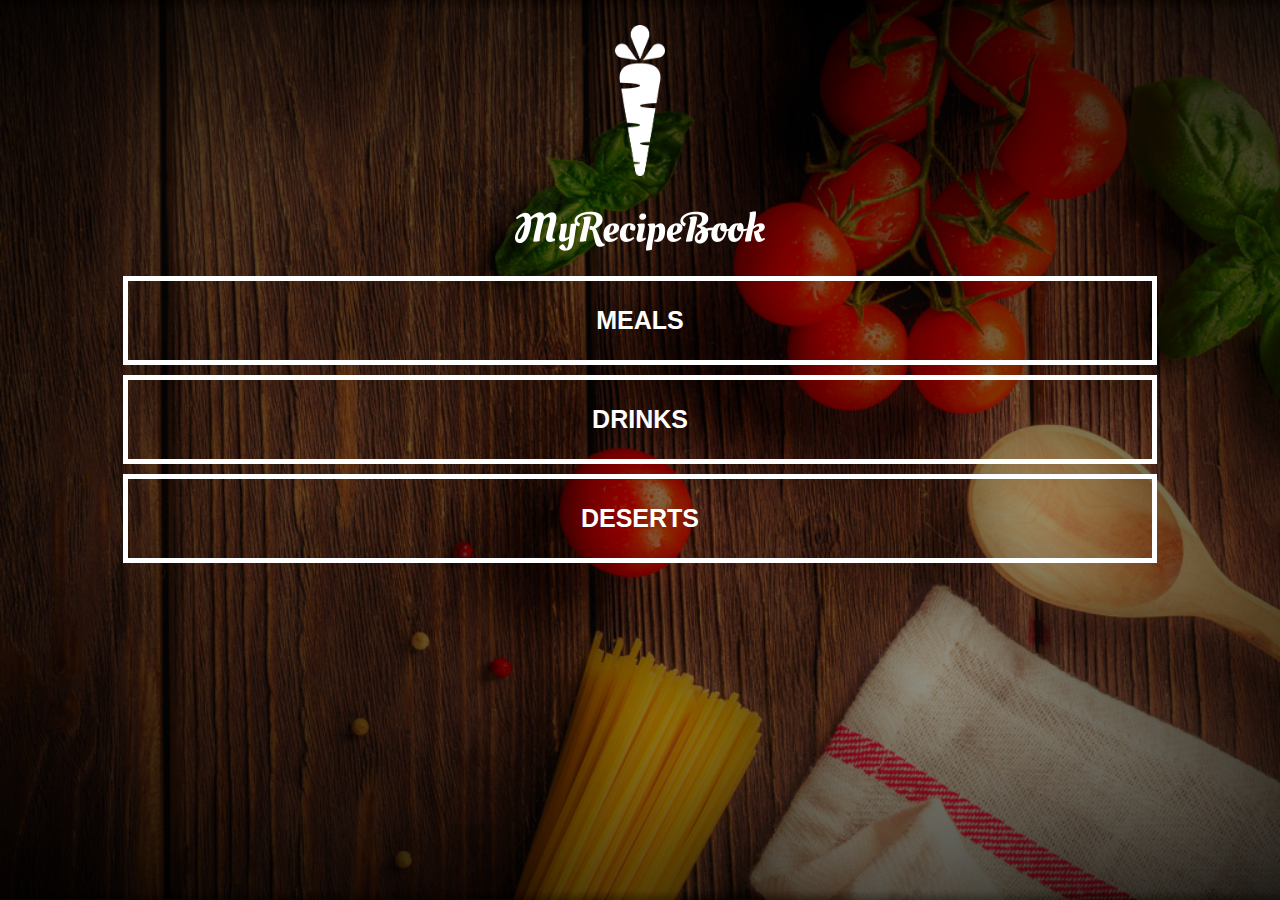
<file: index.html>
<!DOCTYPE html>
<html>
    <head>
    <title>My Recipe Book</title>
    <link rel="stylesheet" href="style.css"/>
    </head>
    <body class="body-home">
    <div id="home">
        <img src="images/logo-img.png" id="home-logo-img">
        <img src="images/logo-text.png" id="home-logo-text">
        <div class="home-menu">

            <a href="meals.html" class="home-menu-item">
                <p>Meals</p>
            </a>

            <a href="drinks.html" class="home-menu-item">
                <p>Drinks</p>
            </a>

            <a href="deserts.html" class="home-menu-item">
                <p>Deserts</p>
            </a>

        </div>
    </div>

    </body>
</html>
</file>
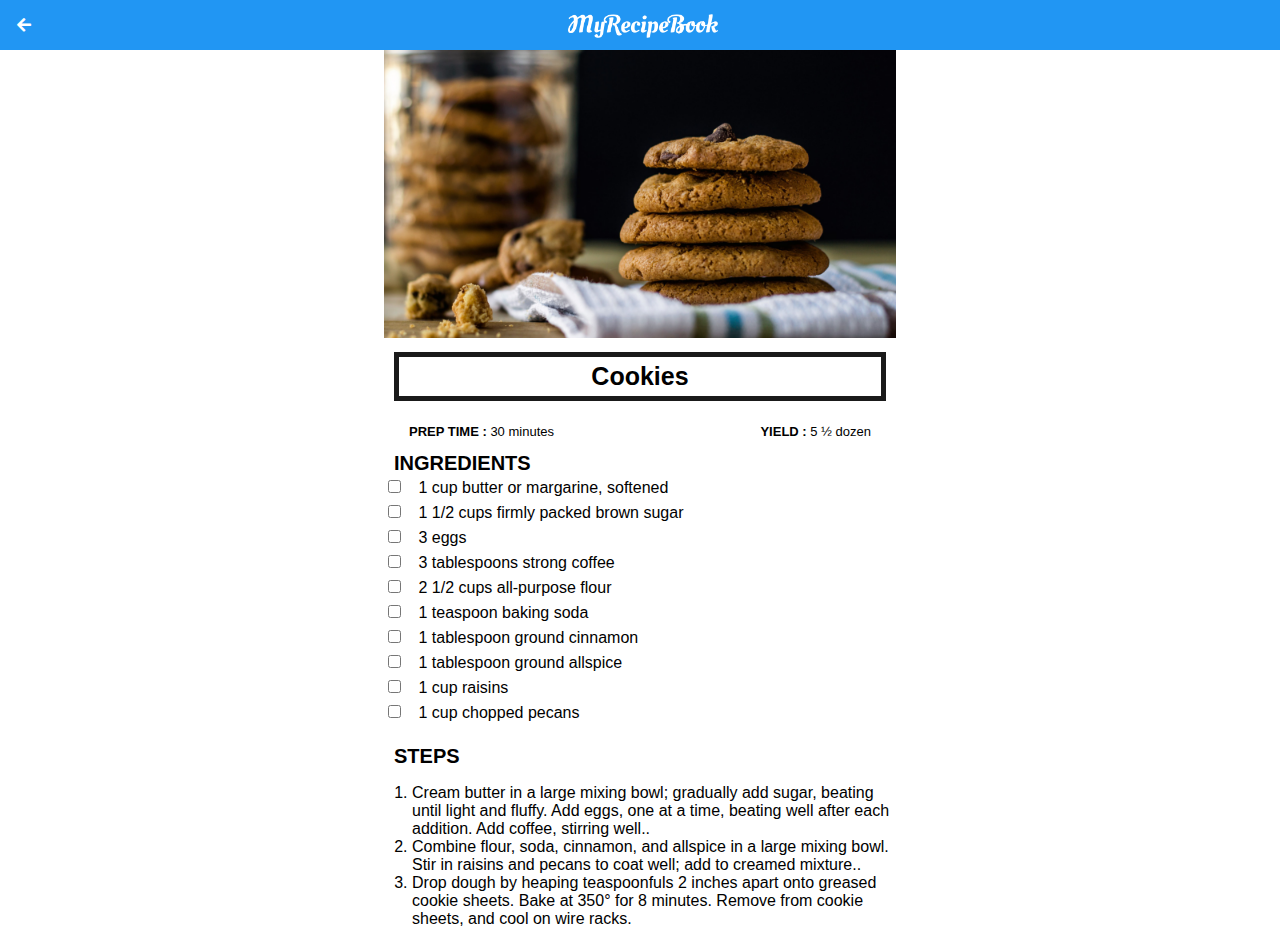
<file: cookies.html>
<!DOCTYPE html>
<html>
    <head>
    <title>My Recipe Book | Deserts | Cookies </title>
    <link rel="stylesheet" href="style.css"/>
    <link rel="stylesheet" href="FontAwesome/css/all.css"/>
    </head>
    <body class="body-recipes">

    <div class="header">
    <a href="deserts.html">
        <i class="fas fa-arrow-left"></i>
    </a>

      <img src="images/logo-text.png"/>
    </div>

    <div id="recipe">

        <div class="recipe-details">      
            <img src="images/cookies.png"/>
            <h1>Cookies</h1>

            <div class="recipe-details-info">
                <p><b>PREP TIME : </b>30 minutes</p>
                <p style="float: right;"><b>YIELD : </b>5 ½ dozen</p>
            </div>

            <div class="recipe-details-ingredients">
                <h2>INGREDIENTS</h2>

                <input id="check-01" type="checkbox"/>
                <label for="check-01">1 cup butter or margarine, softened</label>
                <br>
                <input id="check-02" type="checkbox"/>
                <label for="check-02">1 1/2 cups firmly packed brown sugar</label>
                <br>
                <input id="check-03" type="checkbox"/>
                <label for="check-03">3 eggs</label>
                <br>
                <input id="check-04" type="checkbox"/>
                <label for="check-04">3 tablespoons strong coffee</label>
                <br>
                <input id="check-05" type="checkbox"/>
                <label for="check-05">2 1/2 cups all-purpose flour</label>
                <br>
                <input id="check-06" type="checkbox"/>
                <label for="check-06">1 teaspoon baking soda</label>
                <br>
                <input id="check-07" type="checkbox"/>
                <label for="check-07">1 tablespoon ground cinnamon</label>
                <br>
                <input id="check-08" type="checkbox"/>
                <label for="check-08">1 tablespoon ground allspice</label>
                <br>
                <input id="check-09" type="checkbox"/>
                <label for="check-09">1 cup raisins</label>
                <br>
                <input id="check-10" type="checkbox"/>
                <label for="check-10">1 cup chopped pecans</label>
                <br>
            </div>

            <div class="recipe-details-steps">
                <h2>STEPS</h2>

                <ol>
                    <li>Cream butter in a large mixing bowl; gradually add sugar, beating until light and fluffy. Add eggs, one at a time, beating well after each addition. Add coffee, stirring well..</li>
                    <li>Combine flour, soda, cinnamon, and allspice in a large mixing bowl. Stir in raisins and pecans to coat well; add to creamed mixture..</li>
                    <li>Drop dough by heaping teaspoonfuls 2 inches apart onto greased cookie sheets. Bake at 350° for 8 minutes. Remove from cookie sheets, and cool on wire racks.</li>
            </div>

        </div>

    
    </div>

    </body>
</html>
</file>
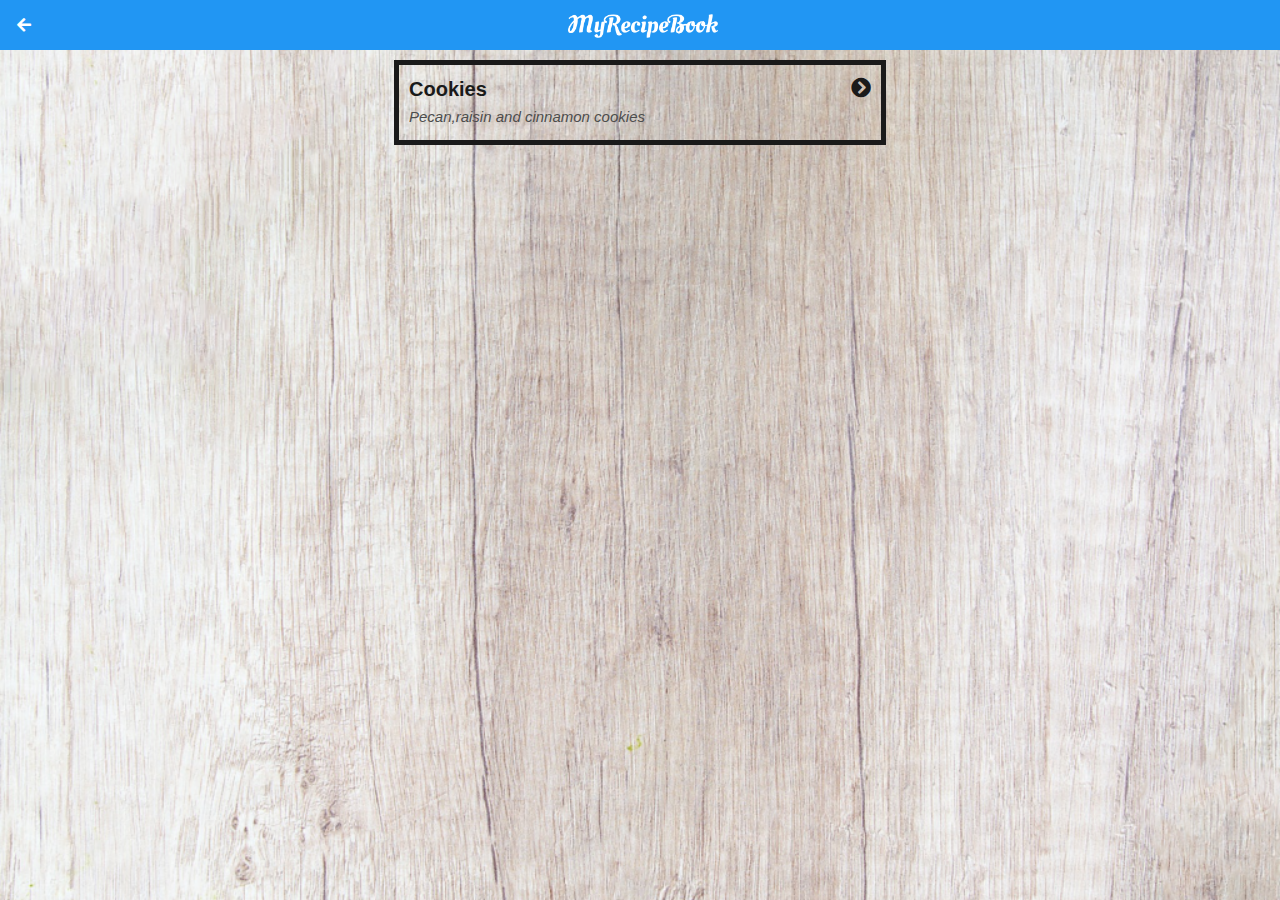
<file: deserts.html>
<!DOCTYPE html>
<html>
    <head>
    <title>My Recipe Book | Deserts </title>
    <link rel="stylesheet" href="style.css"/>
    <link rel="stylesheet" href="FontAwesome/css/all.css"/>
    </head>
    <body class="body-meals">

    <div class="header">
    <a href="index.html">
        <i class="fas fa-arrow-left"></i>
    </a>

      <img src="images/logo-text.png"/>
    </div>

    <div id="meals">
    <div class="meals-list">
        <a href="cookies.html">
        <div class="meals-list-items">
            <h1>Cookies<i class="fas fa-chevron-circle-right"></i></h1>
            <p>Pecan,raisin and cinnamon cookies</p>
        </div>
        </a>
    </div>

    </div>

    </body>
</html>
</file>
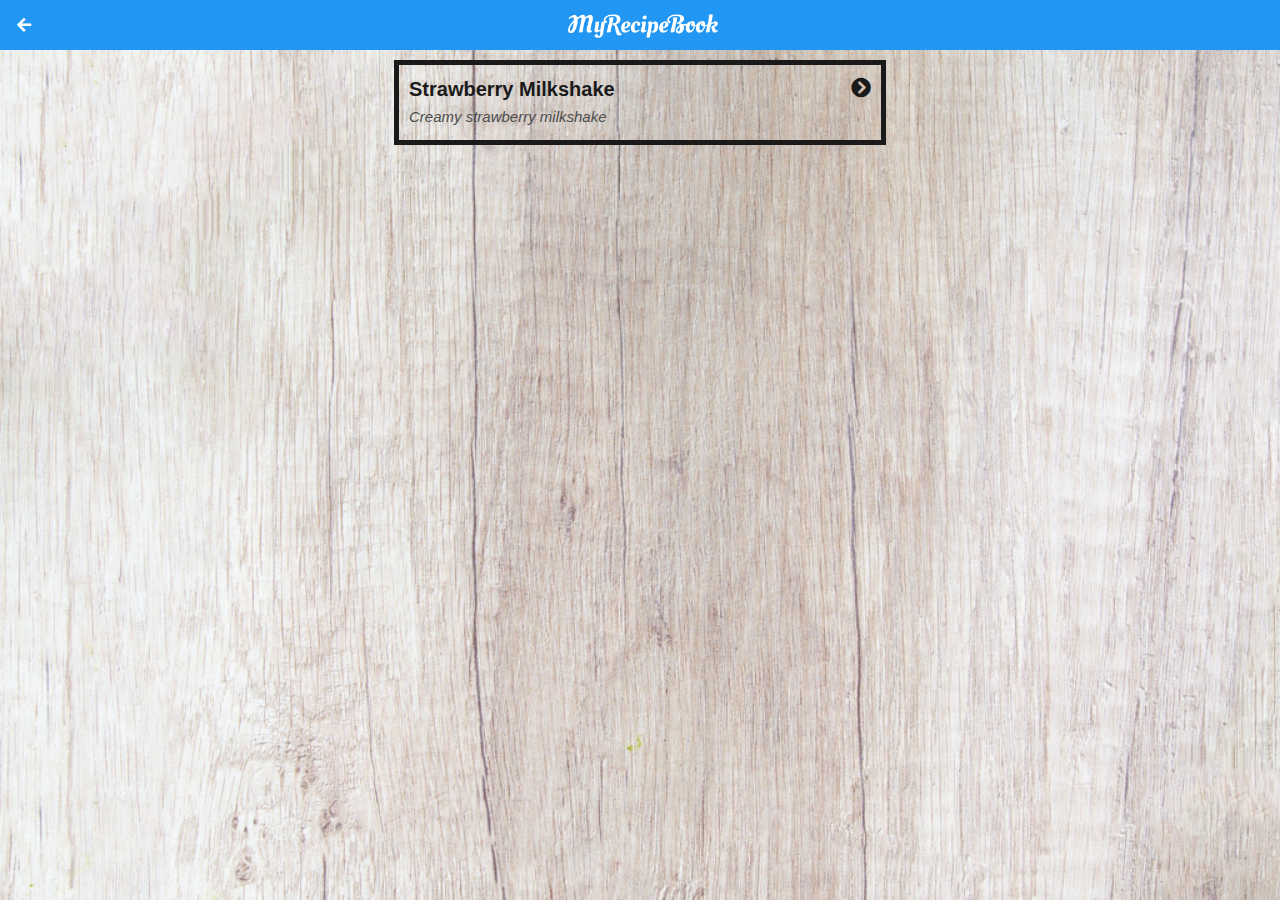
<file: drinks.html>
<!DOCTYPE html>
<html>
    <head>
    <title>My Recipe Book | Drinks </title>
    <link rel="stylesheet" href="style.css"/>
    <link rel="stylesheet" href="FontAwesome/css/all.css"/>
    </head>
    <body class="body-meals">

    <div class="header">
    <a href="index.html">
        <i class="fas fa-arrow-left"></i>
    </a>

      <img src="images/logo-text.png"/>
    </div>

    <div id="meals">
    <div class="meals-list">
        <a href="strawberrymilkshake.html">
        <div class="meals-list-items">
            <h1>Strawberry Milkshake <i class="fas fa-chevron-circle-right"></i></h1>
            <p>Creamy strawberry milkshake</p>
        </div>
        </a>
    </div>

    </div>

    </body>
</html>
</file>
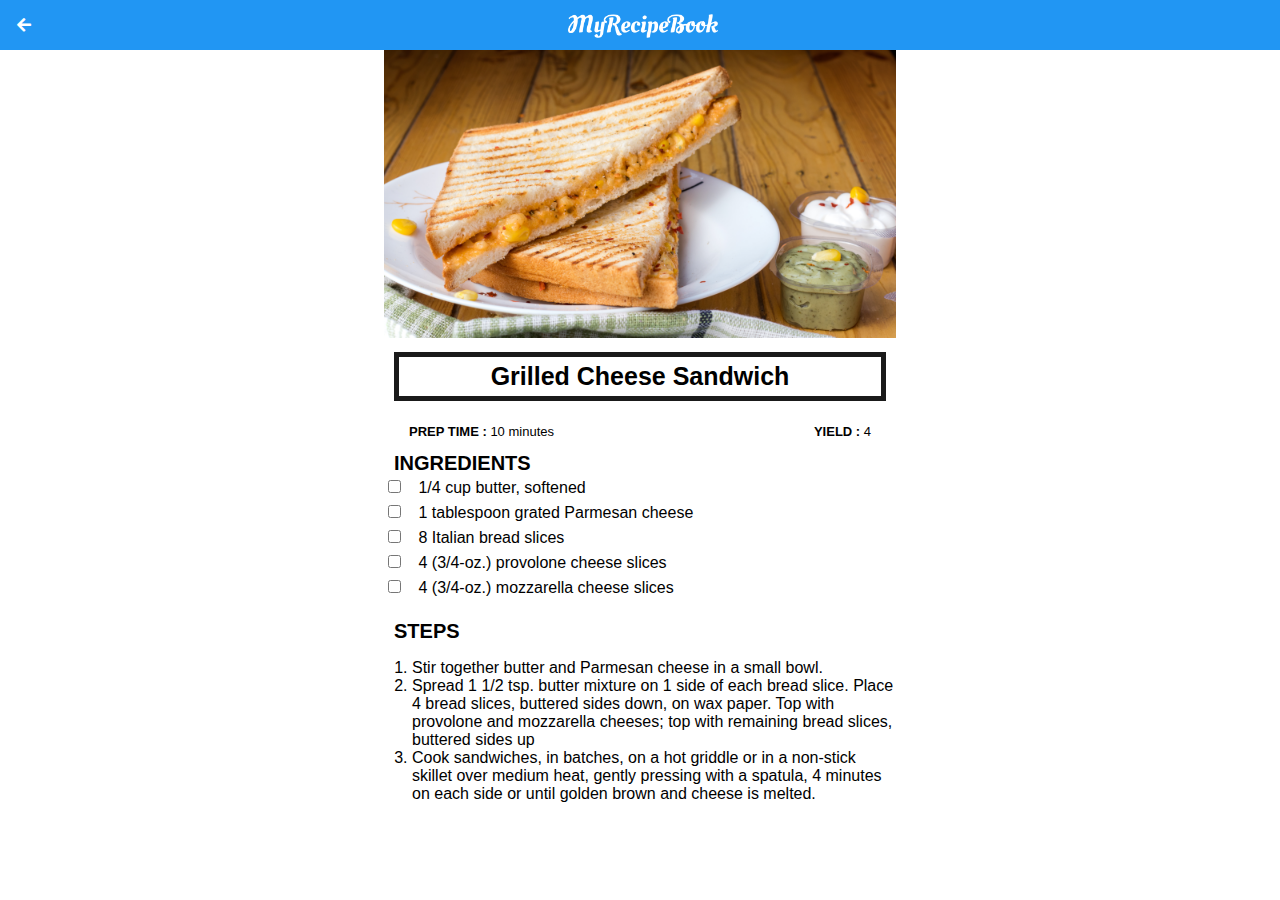
<file: grilledcheese.html>
<!DOCTYPE html>
<html>
    <head>
    <title>My Recipe Book | Meals | Grilled Cheese </title>
    <link rel="stylesheet" href="style.css"/>
    <link rel="stylesheet" href="FontAwesome/css/all.css"/>
    </head>
    <body class="body-recipes">

    <div class="header">
    <a href="meals.html">
        <i class="fas fa-arrow-left"></i>
    </a>

      <img src="images/logo-text.png"/>
    </div>

    <div id="recipe">

        <div class="recipe-details">      
            <img src="images/grilledCheese.png"/>
            <h1>Grilled Cheese Sandwich</h1>

            <div class="recipe-details-info">
                <p><b>PREP TIME : </b>10 minutes</p>
                <p style="float: right;"><b>YIELD : </b>4</p>
            </div>

            <div class="recipe-details-ingredients">
                <h2>INGREDIENTS</h2>

                <input id="check-01" type="checkbox"/>
                <label for="check-01">1/4 cup butter, softened</label>
                <br>
                <input id="check-02" type="checkbox"/>
                <label for="check-02">1 tablespoon grated Parmesan cheese</label>
                <br>
                <input id="check-03" type="checkbox"/>
                <label for="check-03">8 Italian bread slices</label>
                <br>
                <input id="check-04" type="checkbox"/>
                <label for="check-04">4 (3/4-oz.) provolone cheese slices</label>
                <br>
                <input id="check-05" type="checkbox"/>
                <label for="check-05">4 (3/4-oz.) mozzarella cheese slices</label>
                <br>
            </div>

            <div class="recipe-details-steps">
                <h2>STEPS</h2>

                <ol>
                    <li>Stir together butter and Parmesan cheese in a small bowl.</li>
                    <li>Spread 1 1/2 tsp. butter mixture on 1 side of each bread slice. Place 4 bread slices, buttered sides down, on wax paper. Top with provolone and mozzarella cheeses; top with remaining bread slices, buttered sides up</li>
                    <li>Cook sandwiches, in batches, on a hot griddle or in a non-stick skillet over medium heat, gently pressing with a spatula, 4 minutes on each side or until golden brown and cheese is melted.</li>
                </ol>
            </div>

        </div>

    
    </div>

    </body>
</html>
</file>
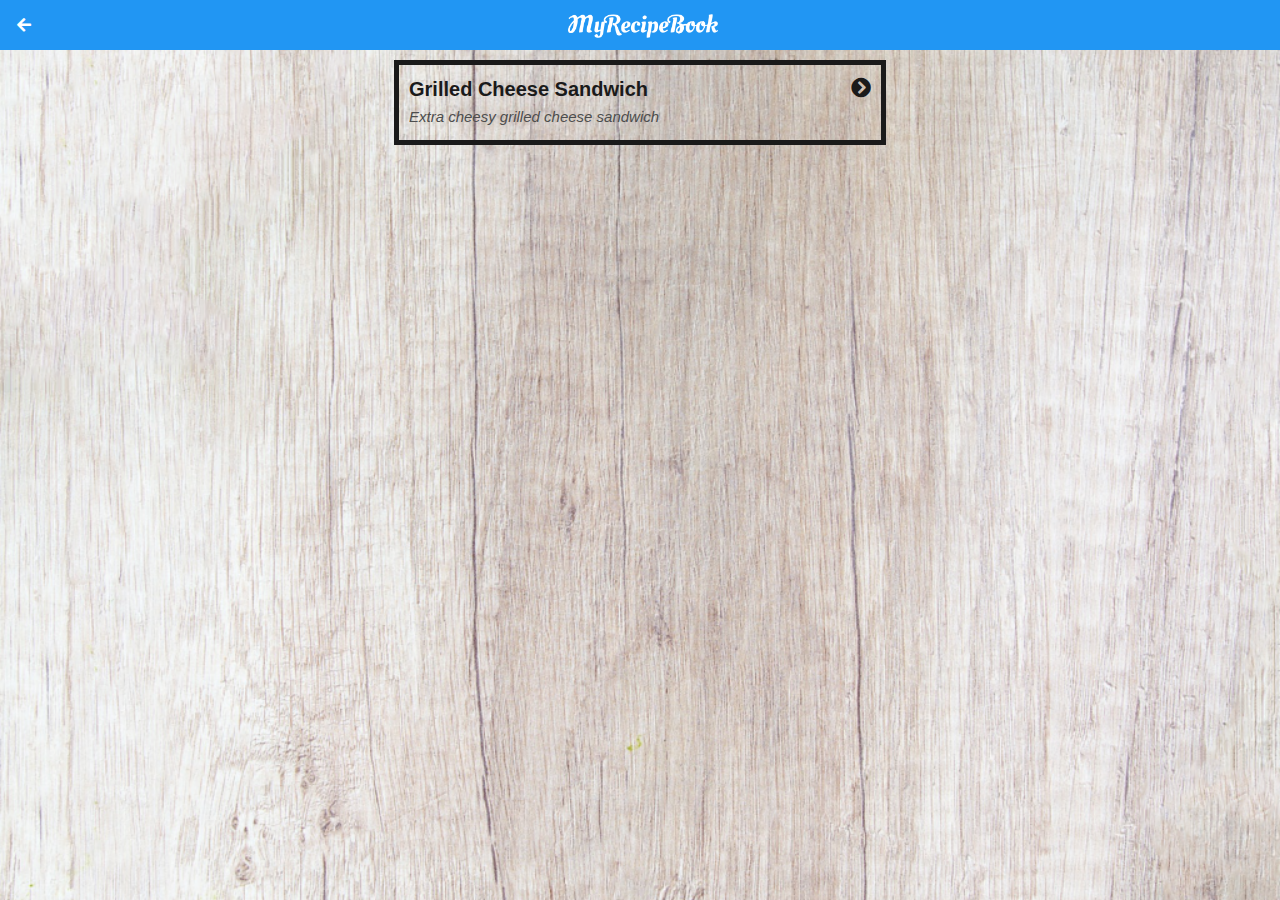
<file: meals.html>
<!DOCTYPE html>
<html>
    <head>
    <title>My Recipe Book | Meals </title>
    <link rel="stylesheet" href="style.css"/>
    <link rel="stylesheet" href="FontAwesome/css/all.css"/>
    </head>
    <body class="body-meals">

    <div class="header">
    <a href="index.html">
        <i class="fas fa-arrow-left"></i>
    </a>

      <img src="images/logo-text.png"/>
    </div>

    <div id="meals">
    <div class="meals-list">
        <a href="grilledcheese.html">
        <div class="meals-list-items">
            <h1>Grilled Cheese Sandwich <i class="fas fa-chevron-circle-right"></i></h1>
            <p>Extra cheesy grilled cheese sandwich</p>
        </div>
        </a>
    </div>

    </div>

    </body>
</html>
</file>
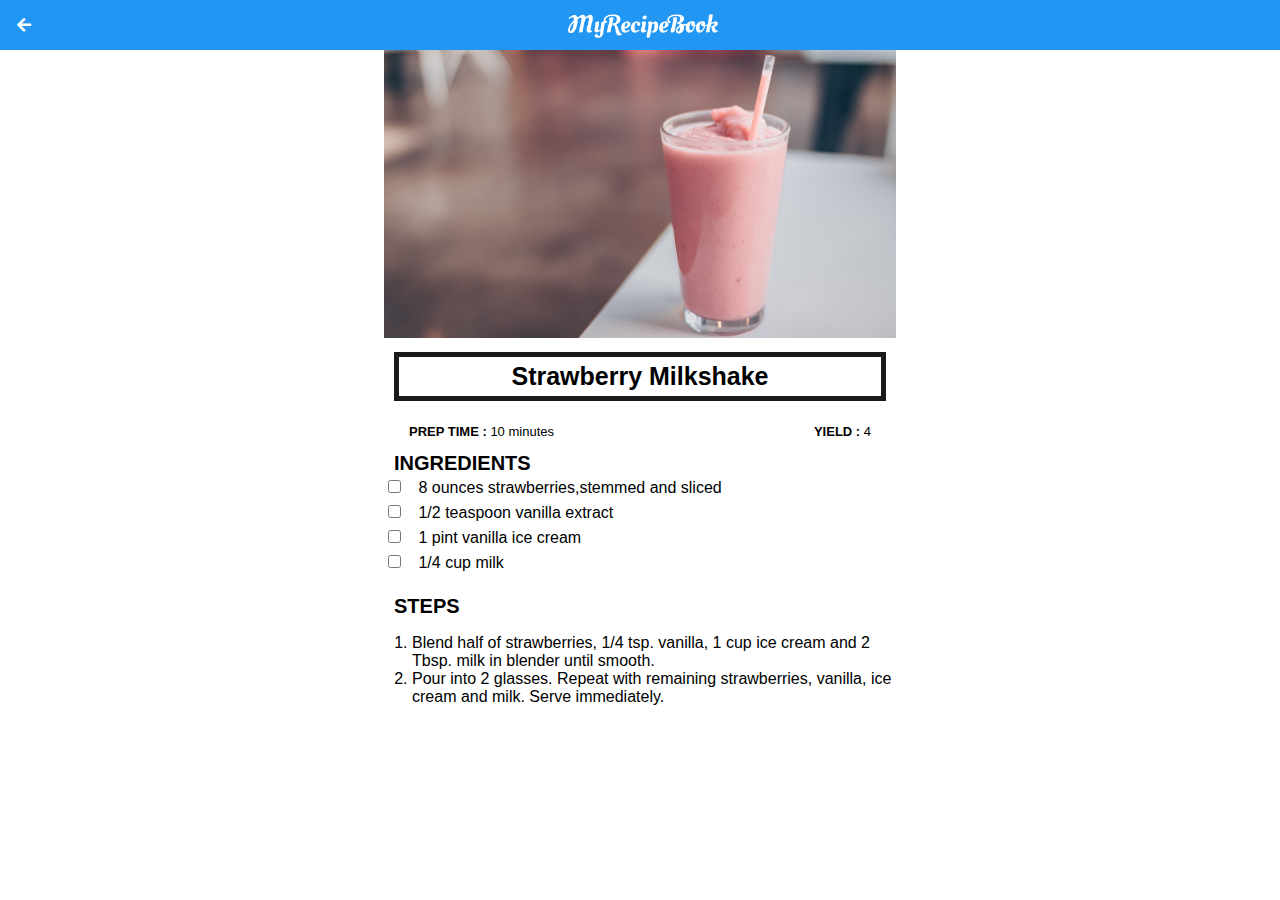
<file: strawberrymilkshake.html>
<!DOCTYPE html>
<html>
    <head>
    <title>My Recipe Book | Drinks | Strawberry Milkshake </title>
    <link rel="stylesheet" href="style.css"/>
    <link rel="stylesheet" href="FontAwesome/css/all.css"/>
    </head>
    <body class="body-recipes">

    <div class="header">
    <a href="drinks.html">
        <i class="fas fa-arrow-left"></i>
    </a>

      <img src="images/logo-text.png"/>
    </div>

    <div id="recipe">

        <div class="recipe-details">      
            <img src="images/strawberryMilkshake.png"/>
            <h1>Strawberry Milkshake</h1>

            <div class="recipe-details-info">
                <p><b>PREP TIME : </b>10 minutes</p>
                <p style="float: right;"><b>YIELD : </b>4</p>
            </div>

            <div class="recipe-details-ingredients">
                <h2>INGREDIENTS</h2>

                <input id="check-01" type="checkbox"/>
                <label for="check-01">8 ounces strawberries,stemmed and sliced</label>
                <br>
                <input id="check-02" type="checkbox"/>
                <label for="check-02">1/2 teaspoon vanilla extract</label>
                <br>
                <input id="check-03" type="checkbox"/>
                <label for="check-03">1 pint vanilla ice cream</label>
                <br>
                <input id="check-04" type="checkbox"/>
                <label for="check-04">1/4 cup milk</label>
            </div>

            <div class="recipe-details-steps">
                <h2>STEPS</h2>

                <ol>
                    <li>Blend half of strawberries, 1/4 tsp. vanilla, 1 cup ice cream and 2 Tbsp. milk in blender until smooth.</li>
                    <li>Pour into 2 glasses. Repeat with remaining strawberries, vanilla, ice cream and milk. Serve immediately.</li>
                </ol>
            </div>

        </div>

    
    </div>

    </body>
</html>
</file>
<file: style.css>
html{
height: 100%;
}

body{
font-family: sans-serif;
margin: 0;
padding: 0;
height: 100%;
}

.body-home{
background-image: url('images/background-01-port.png');
background-position: center;
background-attachment: fixed;
background-repeat: no-repeat;
background-size: cover;
}

.body-meals{
background-image: url('images/background-02-port.png');
background-position: center;
background-attachment: fixed;
background-repeat: no-repeat;
background-size: cover;
}
    
/*========== HEADER ==========*/

.header{
background-color: #2196f3;
width: 100%;
height: 50px;
top: 0;
position: fixed;
overflow: hidden;
text-align: center;
}

.header i{
float: left;
padding: 17px 0px 0px 17px;
color: #ffffff;    
}

.header img{
width: 150px;
padding-top: 14px;
padding-right: 25px;
}


/*========== HOME PAGE ==========*/

#home-logo-img{
width: 50px;
display: block;
margin: auto;
padding: 25px 10px 10px 10px;
}

#home-logo-text{
width: auto;
display: block;
margin: auto;
padding: 25px;
}

/*===== HOME PAGE MENU =====*/

.home-menu-item {
text-decoration: none;
text-transform: uppercase;
color: #ffffff;
font-size: 25px;
font-weight: bold;
text-align: center;
border: 5px solid #ffffff;
display: block;
margin: auto;
margin-bottom: 10px;
width: 80%;
}

/*========== MEALS PAGE ==========*/

#meals{
padding-top: 50px;
}

/*===== MEALS PAGE MENU =====*/

.meals-list a {
text-decoration: none;
}

.meals-list-items {
border: 5px solid #1a1a1a;
margin: 10px;
}

.meals-list-items h1{
font-weight: bold;
font-size: 20px;
color: #1a1a1a;
padding-left: 10px;
}

.meals-list-items i{
float: right;
color: #1a1a1a;
padding-right: 10px;
}



.meals-list-items p{
font-size: 15px;
font-style: italic;
color: #4d4d4d;
margin-top: -7px;
padding-left: 10px;
}

/*========== RECIPE PAGE ==========*/
#recipe{
padding-top: 50px;
}


/*===== RECIPE DETAILS =====*/
.recipe-details img{
width: 100%;
}

.recipe-details h1{
font-size: 25px;
text-align: center;
border: 5px solid #1a1a1a;
margin: 10px;
padding: 5px;
}

.recipe-details h2{
font-size: 20px;
text-align: left;
margin: 0;
margin-left: 10px;
}

.recipe-details-info{
margin-left: 25px;
margin-right: 25px;
}

.recipe-details-info p{
font-size: 13px;
display: inline-block;
}

.recipe-details-ingredients label{
line-height: 25px;
margin-left: 10px;
}

.recipe-details-steps{
padding-top: 20px;
}

.recipe-details-steps ol{
padding-left: 28px;
}

/*========== RESPONSIVE LAYOUTS ==========*/

@media only screen and (min-width: 600px) {
#meals{
width: 80%;
margin: auto;
}

#recipe{
width: 80%;
margin: auto;
}
}

@media only screen and (min-width: 1000px) {
#meals{
width: 60%;
margin: auto;
}
        
#recipe{
width: 60%;
margin: auto;
}
}

@media only screen and (min-width: 1000px) {
#meals{
width: 40%;
margin: auto;
}
            
#recipe{
width: 40%;
margin: auto;
}
}
    
@media only screen and (min-width: 720px){
.body-home{
background-image: url('images/background-01-land.png');
}
}

.body-meals{
background-image: url('images/background-02-land.png');
}
</file>
